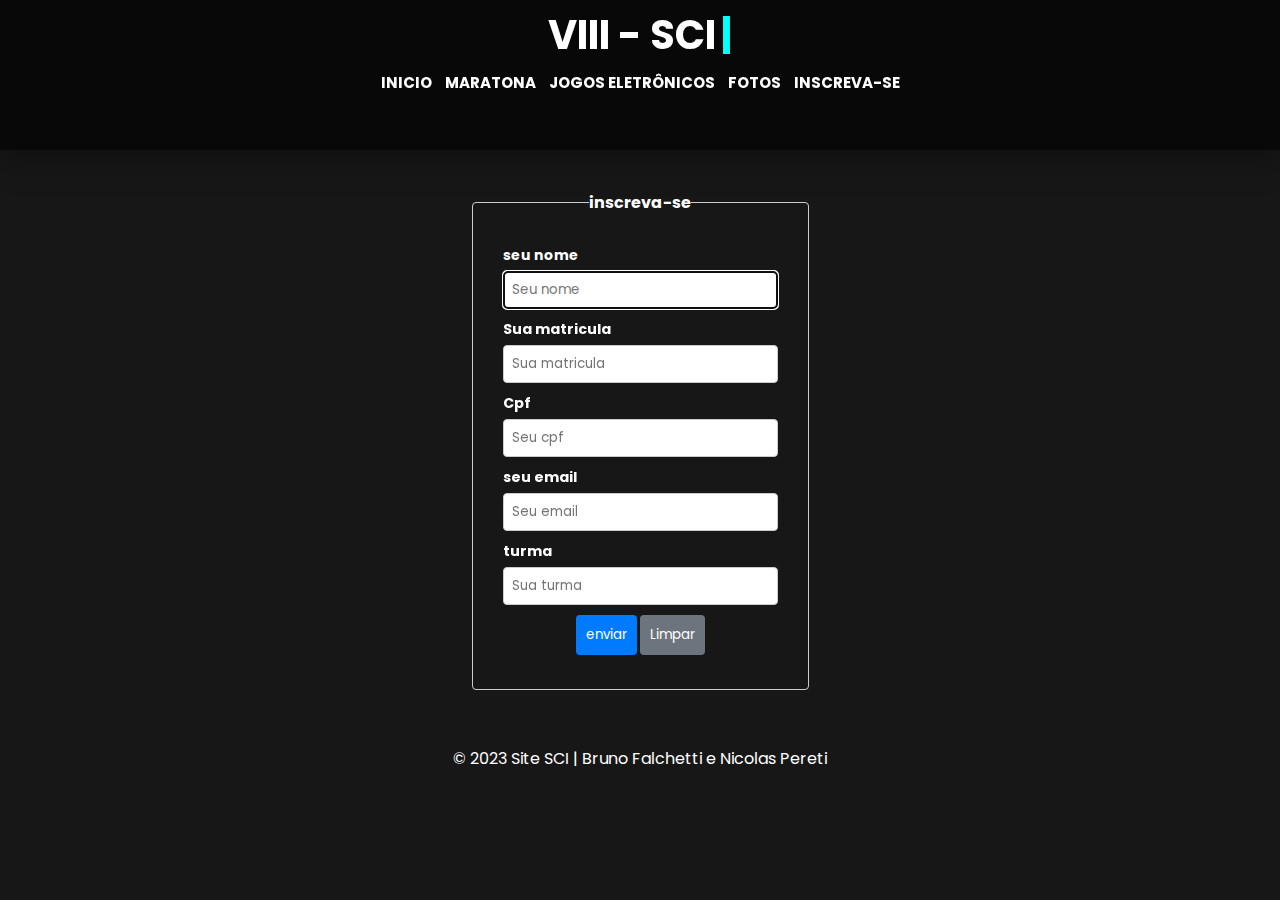
<file: formulario.html>
<!DOCTYPE html>
<html lang="en">

<head>
    <meta charset="UTF-8">
    <meta name="viewport" content="width=device-width, initial-scale=1.0">
    <title>Cadastro</title>
    <link rel="stylesheet" href="style.css">
    <link rel="shortcut icon" href="img/logotipo-removebg-preview.png">
</head>

<body>
    <section class="fundo">
        <header>
          <div class="cabecalho">
            <div>
              <h1 class="titulo">VIII - SCI</h1>
            </div>
            <nav class="container">
              <ul>
                <li><a href="index.html">Inicio</a></li>
                <li><a href="index.html"">Maratona</a></li>
                <li><a href="index.html"">Jogos Eletrônicos</a></li>
                <li><a href="index.html"">Fotos</a></li>
                <li><a href="formulario.html">inscreva-se</a></li>
              </ul>
    
            </nav>
          </div>
        </header>
      </section>
    <main>
        <section class="forms">
            <form>
                <fieldset>
                    <legend>inscreva-se</legend>
    
                    <div class="input-container">
                        <label for="Nome">seu nome</label>
                        <input type="text" name="Nome" id="Nome" placeholder="Seu nome" required autofocus>
                    </div>

                    
                    <div class="input-container">
                        <label for="matricula">Sua matricula</label>
                        <input type="number" name="matricula" id="matricula" placeholder="Sua matricula" required>
                    </div>
                    
                    <div class="input-container">
                        <label for="xxx-xxx-xxx.xx">Cpf</label>
                        <input type="text" name="cpf" id="cpf" placeholder="Seu cpf" required>
                    </div>
                    
                    <div class="input-container">
                        <label for="email">seu email</label>
                        <input type="text" name="email" id="email" placeholder="Seu email" required>
                    </div>

                    
                    <div class="input-container">
                        <label for="sua turma">turma</label>
                        <input type="text" name="sua turma" id="sua turma" placeholder="Sua turma" required>
                    </div>

                    <div class="actions">
                        <button onclick="alert" type="submit" >enviar</button>
                        <button type="reset">Limpar</button>
                       <script>
                         
                            alert ("sua inscrição foi confirmada");
                        
                       </script>
                    </div>
                </fieldset>
            </form>
        </section>
    </main>
    <footer class="footer">
        <p>&copy; 2023 Site SCI | Bruno Falchetti e Nicolas Pereti</p>
    </footer>
</body>

</html>
</file>
<file: style.css>
@import url('https://fonts.googleapis.com/css2?family=Montserrat:ital,wght@0,400;1,300&family=Poppins:wght@300&display=swap');

@media screen and (max-width: 768px) {
    .card {
        width: calc(50% - 20px);

    }
}

@media screen and (max-width: 480px) {
    .card {
        width: 100%;
    }

}



@keyframes scroll {

    0%,
    100% {
        opacity: 1;
    }

    50% {
        opacity: 0;
    }
}

* {
    margin: 0;
    padding: 0;
    box-sizing: border-box;
    font-family: 'Poppins', sans-serif;

}

body {
    background-color: #171717;
}

body::-webkit-scrollbar {
    width: 17px;
}

body::-webkit-scrollbar-track {
    background: #11091c;
}

body::-webkit-scrollbar-thumb {
    background-color: #71C837;
    border-radius: 20px;
    border: 2px solid #11091c;
}

.fundo::before {
    content: "";
    background-image: url('http://videira.ifc.edu.br/tecnico-informatica/wp-content/uploads/sites/18/2020/10/20191031_141250_49023916946_o.jpg');
    background-size: cover;
    background-repeat: no-repeat;
    background-position: top;
    position: absolute;
    opacity: 0.1;
    top: 0;
    left: 0;
    bottom: 0;
    right: 0;

}

header {
    text-align: center;
}

.cabecalho {
    backdrop-filter: blur(6px);
    -webkit-backdrop-filter: blur(6px);
    background-color: rgba(0, 0, 0, 0.628);
    box-shadow: 0 8px 32px 0 rgba(0, 0, 0, 0.37);
}

.titulo {
    font-size: 2.5em;
    padding: 5px;
    color: white;
    font-weight: bold;
}

.container {
    display: flex;
    justify-content: center;
    text-align: center;
    font-weight: bold;
}

nav {
    height: 80px;
    width: 1000px;
    margin: 0 auto;
    text-align: center;
}

nav ul li:hover {
    transform: scale(1.15);
    transition: .2s;
    color: aqua;
}

nav ul {
    float: right;

}

nav ul:hover {
    transition: .2s;
    color: aqua;
}

li a:hover  {
    color: aqua;
    transition: .2s;
}

nav ul li {
    text-transform: uppercase;
    transition: .2s;
    display: inline-flex;
    margin: 0 5px;
    font-size: 15px;
}

nav ul li a {
    color: white;
    border-radius: 4px;
    text-decoration: none;
}

ul:hover {
    color: aqua;
}

.titulo::after {
    content: '|';
    color: aqua;
    opacity: 1;
    margin-left: 5px;
    display: inline-block;
}

.titulo::after {
    animation: scroll .6s infinite;
}

.informações {
    text-align: center;
    color: #fff;
}

.informações h2 {
    text-decoration: none;
    font-size: 2em;
    padding: 50px;
}

.informações h3 {
    padding: 5px;
    color: whitesmoke;
}

.apoiadores {
    display: flex;
    justify-content: center;
    width: 100%;
    height: 500px;
    background-color: #fff;

}

.apoiadores h1 {
    font-size: 2em;
    align-items: center;
}

.apoio img {
    align-items: center;
    justify-content: center;
    margin: auto;
    object-fit: contain;
    width: 250px;
    height: 450px;
    flex: 1 1 10px;
    transition: .5;
}

.galeria {
    display: flex;
    width: 100%;
    height: 500px;
}

.galeria img {
    aspect-ratio: 9/16;
    min-width: 0;
    flex: 1 1 10px;
    object-fit: cover;
    opacity: .5;
    transition: .5s;
}

.galeria img:hover {
    flex: 1 1 100px;
    opacity: 1;
}

form fieldset {
    height: 500px;
    border: 1px solid #ccc;
    border-radius: 4px;
    padding: 30px;
    margin-bottom: 10px;
    margin: 40px;
}

form fieldset::content  {
    
    content: "";
    background-image: url('http://videira.ifc.edu.br/tecnico-informatica/wp-content/uploads/sites/18/2020/10/20191031_163536_49024124977_o.jpg');
    background-size: cover;
    background-repeat: no-repeat;
    background-position: top;
    position: absolute;
    opacity: 0.1;
    top: 0;
    left: 0;
    bottom: 0;
    right: 0;
}

form legend {
    font-weight: bold;
    color: #fff;
}

.input-container {
    margin-bottom: 10px;
}

.input-container label {
    display: block;
    margin-bottom: 5px;
    font-weight: bold;
    font-size: 14px;
}

input[type="text"],
input[type="date"],
input[type="number"] {
    width: 100%;
    padding: 8px;
    border: 1px solid #ccc;
    border-radius: 4px;
    color: #555;
}

button {
    background-color: #007bff;
    color: white;
    border: none;
    border-radius: 4px;
    padding: 10px;
    cursor: pointer;
}

button[type="reset"] {
    background-color: #6c757d;
}


button:hover {
    background-color: #0056b3;
}
.forms {
    display: flex;
    justify-content: center;
    text-align: center;
    font-weight: bold;
}
label {
    text-align: left;
    color: #fff;
}
textarea {
    width: 100%;
    padding: 8px;
    border: 1px solid #ccc;
    border-radius: 4px;
    resize: vertical;
    height: 120px;
}
select {
    width: 100%;
    padding: 8px;
    border: 1px solid #ccc;
    border-radius: 4px;
}
footer {
    background-color: #171717;
    color: #fff;
    text-align: center;
    padding: 1rem;
}
</file>
